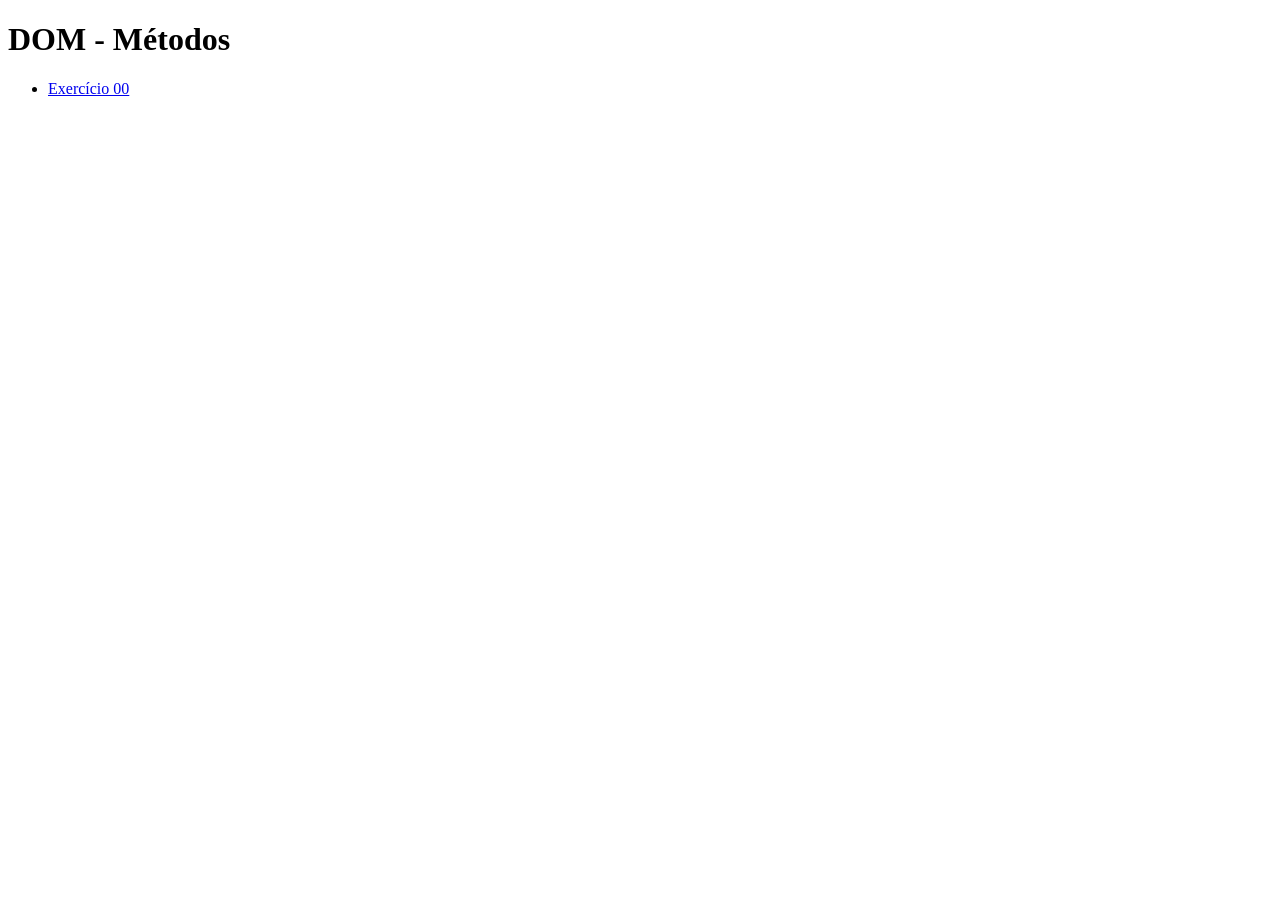
<file: index.html>
<!DOCTYPE html>
<html lang="en">
<head>
    <meta charset="UTF-8">
    <meta name="viewport" content="width=device-width, initial-scale=1.0">
    <title>DOM_2</title>
</head>
<body>
    
    <h1>DOM - Métodos</h1>
    <ul>
        <li><a href="Ex00.html"> Exercício 00</a></li>

    </ul>


</body>
</html>
</file>
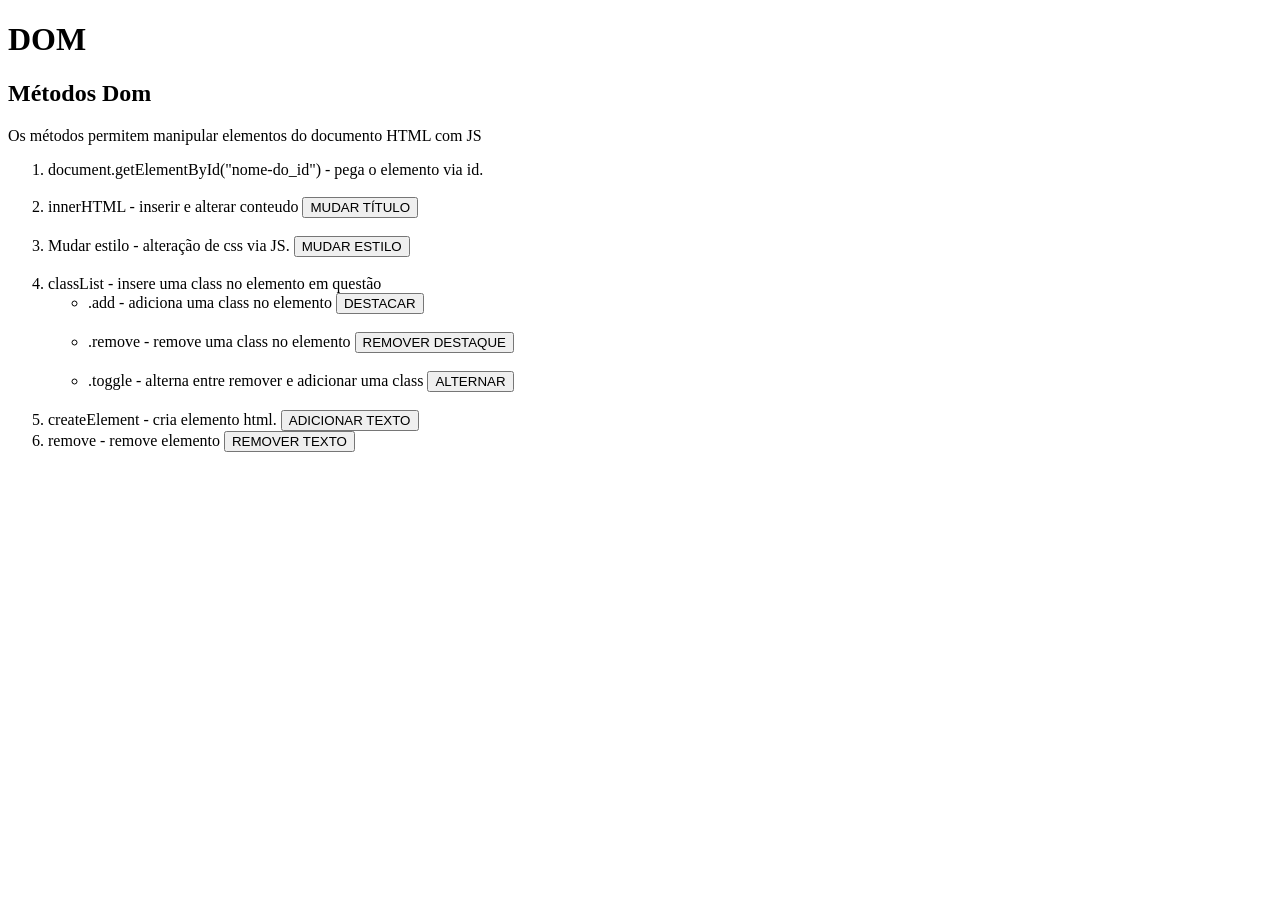
<file: Ex00.html>
<!DOCTYPE html>
<html lang="pt-BR">
<head>
    <meta charset="UTF-8"x>
    <meta name="viewport" content="width=device-width, initial-scale=1.0">
    <title>DOM CONTINUAÇÃO</title>
    <link rel="stylesheet" href="css/ex00.css"></link>

</head>
<body>
    
    <h1 id="titulo">DOM</h1>
    <h2>Métodos Dom</h2>
    <p>Os métodos permitem manipular elementos do documento HTML com JS</p>

    <ol>
        <li>document.getElementById("nome-do_id") - pega o elemento via id.</li> <br>
        <li>innerHTML - inserir e alterar conteudo <input type="button" value="MUDAR TÍTULO" onclick="mudartitulo()"></li><br>
        <li>Mudar estilo - alteração de css via JS. <input type="button" value="MUDAR ESTILO" onclick="mudarestilo()"></li><br>
        <li>classList - insere uma class no elemento em questão</li>
            <ul>
                <li>.add - adiciona uma class no elemento <input type="button" value="DESTACAR" onclick="destacar()"></li> <br>
                <li>.remove - remove uma class no elemento <input type="button" value="REMOVER DESTAQUE" onclick="remover()"></li> <br>
                <li>.toggle - alterna entre remover e adicionar uma class <input type="button" value="ALTERNAR" onclick="alternar()"></li>
            </ul> <br>
        <li>createElement - cria elemento html. <button onclick="adicionartexto()"> ADICIONAR TEXTO </button> </li> 
        <li>remove - remove elemento <button onclick="removertexto()"> REMOVER TEXTO</button></li>   
    </ol>

    <div id="container"></div>

    <script type="text/javascript" src="js/ex00.js"></script>

    
</body>
</html>
</file>
<file: css/ex00.css>
.destacado{
    color:aliceblue;
    background-color: darkblue;
    padding: 20px;
    border-radius: 5px;
}
</file>
